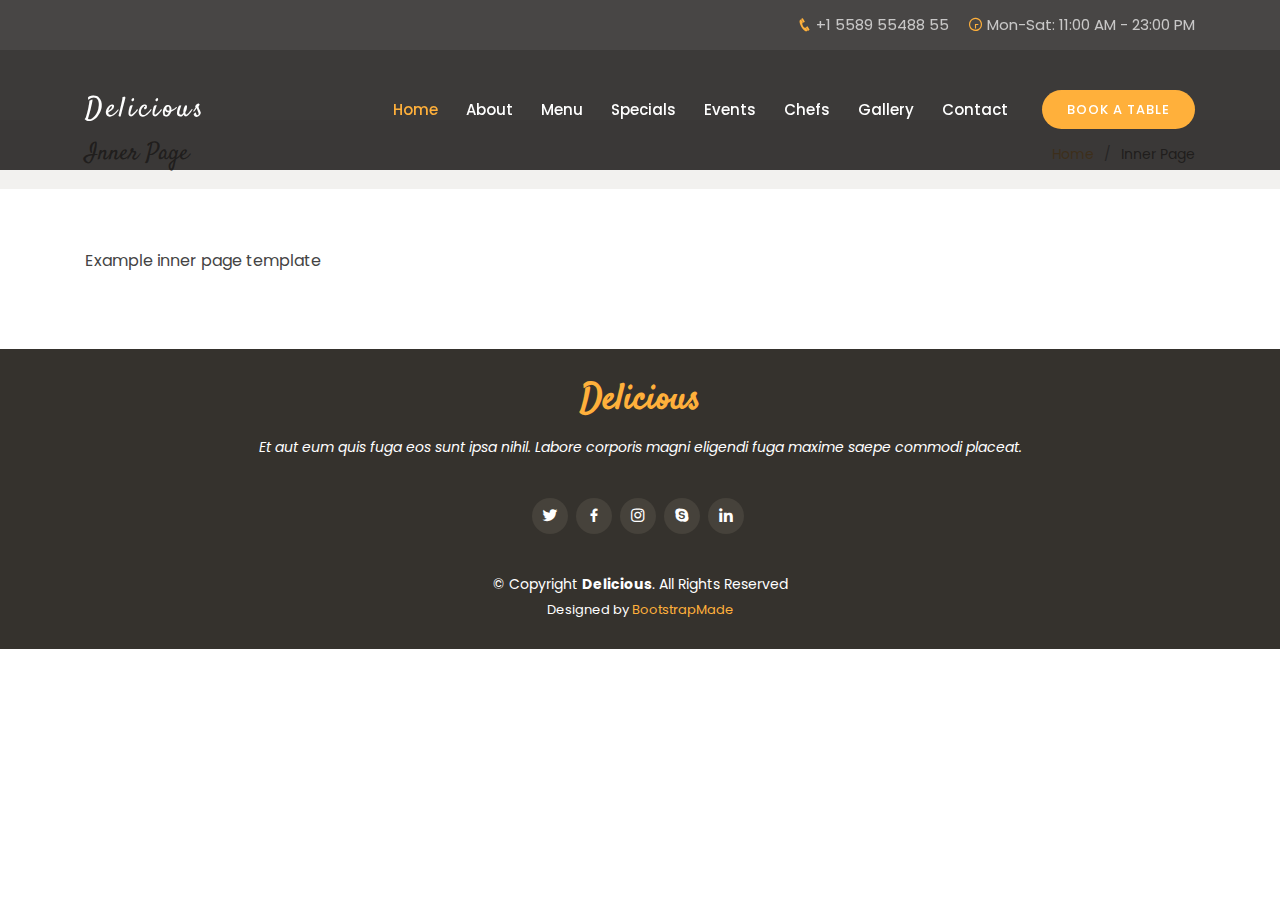
<file: web/inner-page.html>
<!DOCTYPE html>
<html lang="en">

<head>
  <meta charset="utf-8">
  <meta content="width=device-width, initial-scale=1.0" name="viewport">

  <title>Inner Page - Delicious Bootstrap Template</title>
  <meta content="" name="descriptison">
  <meta content="" name="keywords">

  <!-- Favicons -->
  <link href="assets/img/favicon.png" rel="icon">
  <link href="assets/img/apple-touch-icon.png" rel="apple-touch-icon">

  <!-- Google Fonts -->
  <link href="https://fonts.googleapis.com/css?family=Poppins:300,300i,400,400i,600,600i,700,700i|Satisfy|Comic+Neue:300,300i,400,400i,700,700i" rel="stylesheet">

  <!-- Vendor CSS Files -->
  <link href="assets/vendor/bootstrap/css/bootstrap.min.css" rel="stylesheet">
  <link href="assets/vendor/icofont/icofont.min.css" rel="stylesheet">
  <link href="assets/vendor/boxicons/css/boxicons.min.css" rel="stylesheet">
  <link href="assets/vendor/animate.css/animate.min.css" rel="stylesheet">
  <link href="assets/vendor/venobox/venobox.css" rel="stylesheet">
  <link href="assets/vendor/owl.carousel/assets/owl.carousel.min.css" rel="stylesheet">

  <!-- Template Main CSS File -->
  <link href="assets/css/style.css" rel="stylesheet">

  <!-- =======================================================
  * Template Name: Delicious - v2.1.0
  * Template URL: https://bootstrapmade.com/delicious-free-restaurant-bootstrap-theme/
  * Author: BootstrapMade.com
  * License: https://bootstrapmade.com/license/
  ======================================================== -->
</head>

<body>

  <!-- ======= Top Bar ======= -->
  <section id="topbar" class="d-none d-lg-flex align-items-center fixed-top ">
    <div class="container text-right">
      <i class="icofont-phone"></i> +1 5589 55488 55
      <i class="icofont-clock-time icofont-rotate-180"></i> Mon-Sat: 11:00 AM - 23:00 PM
    </div>
  </section>

  <!-- ======= Header ======= -->
  <header id="header" class="fixed-top d-flex align-items-center ">
    <div class="container d-flex align-items-center">

      <div class="logo mr-auto">
        <h1 class="text-light"><a href="index.html"><span>Delicious</span></a></h1>
        <!-- Uncomment below if you prefer to use an image logo -->
        <!-- <a href="index.html"><img src="assets/img/logo.png" alt="" class="img-fluid"></a>-->
      </div>

      <nav class="nav-menu d-none d-lg-block">
        <ul>
          <li class="active"><a href="index.html">Home</a></li>
          <li><a href="#about">About</a></li>
          <li><a href="#menu">Menu</a></li>
          <li><a href="#specials">Specials</a></li>
          <li><a href="#events">Events</a></li>
          <li><a href="#chefs">Chefs</a></li>
          <li><a href="#gallery">Gallery</a></li>
          <li><a href="#contact">Contact</a></li>

          <li class="book-a-table text-center"><a href="#book-a-table">Book a table</a></li>
        </ul>
      </nav><!-- .nav-menu -->

    </div>
  </header><!-- End Header -->

  <main id="main">

    <!-- ======= Breadcrumbs Section ======= -->
    <section class="breadcrumbs">
      <div class="container">

        <div class="d-flex justify-content-between align-items-center">
          <h2>Inner Page</h2>
          <ol>
            <li><a href="index.html">Home</a></li>
            <li>Inner Page</li>
          </ol>
        </div>

      </div>
    </section><!-- End Breadcrumbs Section -->

    <section class="inner-page">
      <div class="container">
        <p>
          Example inner page template
        </p>
      </div>
    </section>

  </main><!-- End #main -->

  <!-- ======= Footer ======= -->
  <footer id="footer">
    <div class="container">
      <h3>Delicious</h3>
      <p>Et aut eum quis fuga eos sunt ipsa nihil. Labore corporis magni eligendi fuga maxime saepe commodi placeat.</p>
      <div class="social-links">
        <a href="#" class="twitter"><i class="bx bxl-twitter"></i></a>
        <a href="#" class="facebook"><i class="bx bxl-facebook"></i></a>
        <a href="#" class="instagram"><i class="bx bxl-instagram"></i></a>
        <a href="#" class="google-plus"><i class="bx bxl-skype"></i></a>
        <a href="#" class="linkedin"><i class="bx bxl-linkedin"></i></a>
      </div>
      <div class="copyright">
        &copy; Copyright <strong><span>Delicious</span></strong>. All Rights Reserved
      </div>
      <div class="credits">
        <!-- All the links in the footer should remain intact. -->
        <!-- You can delete the links only if you purchased the pro version. -->
        <!-- Licensing information: https://bootstrapmade.com/license/ -->
        <!-- Purchase the pro version with working PHP/AJAX contact form: https://bootstrapmade.com/delicious-free-restaurant-bootstrap-theme/ -->
        Designed by <a href="https://bootstrapmade.com/">BootstrapMade</a>
      </div>
    </div>
  </footer><!-- End Footer -->

  <a href="#" class="back-to-top"><i class="icofont-simple-up"></i></a>

  <!-- Vendor JS Files -->
  <script src="assets/vendor/jquery/jquery.min.js"></script>
  <script src="assets/vendor/bootstrap/js/bootstrap.bundle.min.js"></script>
  <script src="assets/vendor/jquery.easing/jquery.easing.min.js"></script>
  <script src="assets/vendor/php-email-form/validate.js"></script>
  <script src="assets/vendor/jquery-sticky/jquery.sticky.js"></script>
  <script src="assets/vendor/isotope-layout/isotope.pkgd.min.js"></script>
  <script src="assets/vendor/venobox/venobox.min.js"></script>
  <script src="assets/vendor/owl.carousel/owl.carousel.min.js"></script>

  <!-- Template Main JS File -->
  <script src="assets/js/main.js"></script>

</body>

</html>
</file>
<file: web/assets/vendor/venobox/venobox.css>
/* ------ venobox.css --------*/
.vbox-overlay *, .vbox-overlay *:before, .vbox-overlay *:after{
    -webkit-backface-visibility: hidden;
    -webkit-box-sizing:border-box;
    -moz-box-sizing:border-box;
    box-sizing:border-box;
}
.vbox-overlay * { 
    -webkit-backface-visibility: visible;
    backface-visibility: visible;
}
.vbox-overlay{
    display: -webkit-flex;
    display: flex;
    -webkit-flex-direction: column;
    flex-direction: column;
    -webkit-justify-content: center;
    justify-content: center;
    -webkit-align-items: center;
    align-items: center;
    position: fixed;
    left: 0;
    top: 0;
    bottom: 0;
    right: 0;
    z-index: 999999;
}

/* ----- navigation ----- */
.vbox-title{
    width: 100%;
    height: 40px;
    float: left;
    text-align: center;
    line-height: 28px;
    font-size: 12px;
    padding: 6px 50px;
    overflow: hidden;
    position: fixed;
    display: none;
    left: 0;
    z-index: 89;
}
.vbox-close{
    cursor: pointer;
    position: fixed;
    top: -1px;
    right: 0;
    width: 50px;
    height: 40px;
    padding: 6px;
    display: block;
    background-position:10px center;
    overflow: hidden;
    font-size: 24px;
    line-height: 1;
    text-align: center;
    z-index: 99;
}
.vbox-left{
    cursor: pointer;
    position: fixed;
    left: 0;
    height: 40px;
    overflow: hidden;
    line-height: 28px;
    font-size: 12px;
    z-index: 99;
    display: flex;
    align-items:center;
}
.vbox-num{
    display: inline-block;
    margin: 6px 0 6px 15px;
}
/* ----- Social share ----- */
.vbox-share{
    line-height: 28px;
    font-size: 12px;
    overflow: hidden;
    position: fixed;
    left: 0;
    z-index: 98;
    display: flex;
    align-items:center;
    justify-content: center;
    width: 100%;
    text-align: center;
}
.vbox-share svg{
    max-height: 28px;
    width: 28px;
    z-index: 10;
    margin-left: 12px;
    margin-top: 6px;
    margin-bottom: 6px;
    vertical-align: middle;
}


/* ----- navigation ARROWS ----- */
.vbox-next, .vbox-prev{
    position: fixed;
    top: 50%;
    margin-top: -15px;
    overflow: hidden;
    cursor: pointer;
    display: block;
    width: 45px;
    height: 45px;
    z-index: 99;
}
.vbox-next span, .vbox-prev span{
    position: relative;
    width: 20px;
    height: 20px;
    border: 2px solid transparent;
    border-top-color: #B6B6B6;
    border-right-color: #B6B6B6;
    text-indent: -100px;
    position: absolute;
    top: 8px;
    display: block;
}
.vbox-prev{
    left: 15px;
}
.vbox-next{
    right: 15px;
}
.vbox-prev span{
    left: 10px;
    -ms-transform: rotate(-135deg);
    -webkit-transform: rotate(-135deg);
    transform: rotate(-135deg);
}
.vbox-next span{
    -ms-transform: rotate(45deg);
    -webkit-transform: rotate(45deg);
    transform: rotate(45deg);
    right: 10px;
}
/* ------- inline window ------ */
.vbox-inline{
    width: 420px;
    height: 315px;
    height: 70vh;
    padding: 10px;
    background: #fff;
    margin: 0 auto;
    overflow: auto;
    text-align: left;
}
/* ------- Video & iFrames window ------ */
.venoframe{
    max-width: 100%;
    width: 100%;
    border: none;
    width: 100%;
    height: 260px;
    height: 70vh;
}
.venoframe.vbvid{
    height: 260px;
}
@media (min-width: 768px) {
    .venoframe, .vbox-inline{
        width: 90%;
        height: 360px;
        height: 70vh;
    }
    .venoframe.vbvid{
        width: 640px;
        height: 360px;
    }
}
@media (min-width: 992px) {
    .venoframe, .vbox-inline{
        max-width: 1200px;
        width: 80%;
        height: 540px;
        height: 70vh;
    }
    .venoframe.vbvid{
        width: 960px;
        height: 540px;
    }
}
/* 
Please do NOT edit this part! 
or at least read this note: http://i.imgur.com/7C0ws9e.gif
*/
.vbox-open{
    overflow: hidden;
}
.vbox-container{
    position: absolute;
    left: 0;
    right: 0;
    top: 0;
    bottom: 0;
    overflow-x: hidden;
    overflow-y: scroll;
    overflow-scrolling: touch;
    -webkit-overflow-scrolling: touch;
    z-index: 20;
    max-height: 100%;

}

.vbox-content{
    text-align: center;
    float: left;
    width: 100%;
    position: relative;
    overflow: hidden;
    padding: 20px 4%;
}
.vbox-container img{
    max-width: 100%;
    height: auto;
}
.vbox-figlio{
    box-shadow: 0 0 12px rgba(0,0,0,0.19), 0 6px 6px rgba(0,0,0,0.23);
    max-width: 100%;
    text-align: initial;
}
img.vbox-figlio{
    -webkit-user-select: none;
-khtml-user-select: none;
-moz-user-select: none;
-o-user-select: none;
user-select: none;
}
.vbox-content.swipe-left{
    margin-left: -200px !important;
}
.vbox-content.swipe-right{
    margin-left: 200px !important;
}
.vbox-animated{
    webkit-transition: margin 300ms ease-out;
    transition: margin 300ms ease-out;
}

/* ---------- preloader ----------
 * SPINKIT 
 * http://tobiasahlin.com/spinkit/
-------------------------------- */
.sk-double-bounce,.sk-rotating-plane{width:40px;height:40px;margin:40px auto}.sk-rotating-plane{background-color:#333;-webkit-animation:sk-rotatePlane 1.2s infinite ease-in-out;animation:sk-rotatePlane 1.2s infinite ease-in-out}@-webkit-keyframes sk-rotatePlane{0%{-webkit-transform:perspective(120px) rotateX(0) rotateY(0);transform:perspective(120px) rotateX(0) rotateY(0)}50%{-webkit-transform:perspective(120px) rotateX(-180.1deg) rotateY(0);transform:perspective(120px) rotateX(-180.1deg) rotateY(0)}100%{-webkit-transform:perspective(120px) rotateX(-180deg) rotateY(-179.9deg);transform:perspective(120px) rotateX(-180deg) rotateY(-179.9deg)}}@keyframes sk-rotatePlane{0%{-webkit-transform:perspective(120px) rotateX(0) rotateY(0);transform:perspective(120px) rotateX(0) rotateY(0)}50%{-webkit-transform:perspective(120px) rotateX(-180.1deg) rotateY(0);transform:perspective(120px) rotateX(-180.1deg) rotateY(0)}100%{-webkit-transform:perspective(120px) rotateX(-180deg) rotateY(-179.9deg);transform:perspective(120px) rotateX(-180deg) rotateY(-179.9deg)}}.sk-double-bounce{position:relative}.sk-double-bounce .sk-child{width:100%;height:100%;border-radius:50%;background-color:#333;opacity:.6;position:absolute;top:0;left:0;-webkit-animation:sk-doubleBounce 2s infinite ease-in-out;animation:sk-doubleBounce 2s infinite ease-in-out}.sk-chasing-dots .sk-child,.sk-spinner-pulse,.sk-three-bounce .sk-child{background-color:#333;border-radius:100%}.sk-double-bounce .sk-double-bounce2{-webkit-animation-delay:-1s;animation-delay:-1s}@-webkit-keyframes sk-doubleBounce{0%,100%{-webkit-transform:scale(0);transform:scale(0)}50%{-webkit-transform:scale(1);transform:scale(1)}}@keyframes sk-doubleBounce{0%,100%{-webkit-transform:scale(0);transform:scale(0)}50%{-webkit-transform:scale(1);transform:scale(1)}}.sk-wave{margin:40px auto;width:50px;height:40px;text-align:center;font-size:10px}.sk-wave .sk-rect{background-color:#333;height:100%;width:6px;display:inline-block;-webkit-animation:sk-waveStretchDelay 1.2s infinite ease-in-out;animation:sk-waveStretchDelay 1.2s infinite ease-in-out}.sk-wave .sk-rect1{-webkit-animation-delay:-1.2s;animation-delay:-1.2s}.sk-wave .sk-rect2{-webkit-animation-delay:-1.1s;animation-delay:-1.1s}.sk-wave .sk-rect3{-webkit-animation-delay:-1s;animation-delay:-1s}.sk-wave .sk-rect4{-webkit-animation-delay:-.9s;animation-delay:-.9s}.sk-wave .sk-rect5{-webkit-animation-delay:-.8s;animation-delay:-.8s}@-webkit-keyframes sk-waveStretchDelay{0%,100%,40%{-webkit-transform:scaleY(.4);transform:scaleY(.4)}20%{-webkit-transform:scaleY(1);transform:scaleY(1)}}@keyframes sk-waveStretchDelay{0%,100%,40%{-webkit-transform:scaleY(.4);transform:scaleY(.4)}20%{-webkit-transform:scaleY(1);transform:scaleY(1)}}.sk-wandering-cubes{margin:40px auto;width:40px;height:40px;position:relative}.sk-wandering-cubes .sk-cube{background-color:#333;width:10px;height:10px;position:absolute;top:0;left:0;-webkit-animation:sk-wanderingCube 1.8s ease-in-out -1.8s infinite both;animation:sk-wanderingCube 1.8s ease-in-out -1.8s infinite both}.sk-chasing-dots,.sk-spinner-pulse{width:40px;height:40px;margin:40px auto}.sk-wandering-cubes .sk-cube2{-webkit-animation-delay:-.9s;animation-delay:-.9s}@-webkit-keyframes sk-wanderingCube{0%{-webkit-transform:rotate(0);transform:rotate(0)}25%{-webkit-transform:translateX(30px) rotate(-90deg) scale(.5);transform:translateX(30px) rotate(-90deg) scale(.5)}50%{-webkit-transform:translateX(30px) translateY(30px) rotate(-179deg);transform:translateX(30px) translateY(30px) rotate(-179deg)}50.1%{-webkit-transform:translateX(30px) translateY(30px) rotate(-180deg);transform:translateX(30px) translateY(30px) rotate(-180deg)}75%{-webkit-transform:translateX(0) translateY(30px) rotate(-270deg) scale(.5);transform:translateX(0) translateY(30px) rotate(-270deg) scale(.5)}100%{-webkit-transform:rotate(-360deg);transform:rotate(-360deg)}}@keyframes sk-wanderingCube{0%{-webkit-transform:rotate(0);transform:rotate(0)}25%{-webkit-transform:translateX(30px) rotate(-90deg) scale(.5);transform:translateX(30px) rotate(-90deg) scale(.5)}50%{-webkit-transform:translateX(30px) translateY(30px) rotate(-179deg);transform:translateX(30px) translateY(30px) rotate(-179deg)}50.1%{-webkit-transform:translateX(30px) translateY(30px) rotate(-180deg);transform:translateX(30px) translateY(30px) rotate(-180deg)}75%{-webkit-transform:translateX(0) translateY(30px) rotate(-270deg) scale(.5);transform:translateX(0) translateY(30px) rotate(-270deg) scale(.5)}100%{-webkit-transform:rotate(-360deg);transform:rotate(-360deg)}}.sk-spinner-pulse{-webkit-animation:sk-pulseScaleOut 1s infinite ease-in-out;animation:sk-pulseScaleOut 1s infinite ease-in-out}@-webkit-keyframes sk-pulseScaleOut{0%{-webkit-transform:scale(0);transform:scale(0)}100%{-webkit-transform:scale(1);transform:scale(1);opacity:0}}@keyframes sk-pulseScaleOut{0%{-webkit-transform:scale(0);transform:scale(0)}100%{-webkit-transform:scale(1);transform:scale(1);opacity:0}}.sk-chasing-dots{position:relative;text-align:center;-webkit-animation:sk-chasingDotsRotate 2s infinite linear;animation:sk-chasingDotsRotate 2s infinite linear}.sk-chasing-dots .sk-child{width:60%;height:60%;display:inline-block;position:absolute;top:0;-webkit-animation:sk-chasingDotsBounce 2s infinite ease-in-out;animation:sk-chasingDotsBounce 2s infinite ease-in-out}.sk-chasing-dots .sk-dot2{top:auto;bottom:0;-webkit-animation-delay:-1s;animation-delay:-1s}@-webkit-keyframes sk-chasingDotsRotate{100%{-webkit-transform:rotate(360deg);transform:rotate(360deg)}}@keyframes sk-chasingDotsRotate{100%{-webkit-transform:rotate(360deg);transform:rotate(360deg)}}@-webkit-keyframes sk-chasingDotsBounce{0%,100%{-webkit-transform:scale(0);transform:scale(0)}50%{-webkit-transform:scale(1);transform:scale(1)}}@keyframes sk-chasingDotsBounce{0%,100%{-webkit-transform:scale(0);transform:scale(0)}50%{-webkit-transform:scale(1);transform:scale(1)}}.sk-three-bounce{margin:40px auto;width:80px;text-align:center}.sk-three-bounce .sk-child{width:20px;height:20px;display:inline-block;-webkit-animation:sk-three-bounce 1.4s ease-in-out 0s infinite both;animation:sk-three-bounce 1.4s ease-in-out 0s infinite both}.sk-circle .sk-child:before,.sk-fading-circle .sk-circle:before{display:block;border-radius:100%;content:'';background-color:#333}.sk-three-bounce .sk-bounce1{-webkit-animation-delay:-.32s;animation-delay:-.32s}.sk-three-bounce .sk-bounce2{-webkit-animation-delay:-.16s;animation-delay:-.16s}@-webkit-keyframes sk-three-bounce{0%,100%,80%{-webkit-transform:scale(0);transform:scale(0)}40%{-webkit-transform:scale(1);transform:scale(1)}}@keyframes sk-three-bounce{0%,100%,80%{-webkit-transform:scale(0);transform:scale(0)}40%{-webkit-transform:scale(1);transform:scale(1)}}.sk-circle{margin:40px auto;width:40px;height:40px;position:relative}.sk-circle .sk-child{width:100%;height:100%;position:absolute;left:0;top:0}.sk-circle .sk-child:before{margin:0 auto;width:15%;height:15%;-webkit-animation:sk-circleBounceDelay 1.2s infinite ease-in-out both;animation:sk-circleBounceDelay 1.2s infinite ease-in-out both}.sk-circle .sk-circle2{-webkit-transform:rotate(30deg);-ms-transform:rotate(30deg);transform:rotate(30deg)}.sk-circle .sk-circle3{-webkit-transform:rotate(60deg);-ms-transform:rotate(60deg);transform:rotate(60deg)}.sk-circle .sk-circle4{-webkit-transform:rotate(90deg);-ms-transform:rotate(90deg);transform:rotate(90deg)}.sk-circle .sk-circle5{-webkit-transform:rotate(120deg);-ms-transform:rotate(120deg);transform:rotate(120deg)}.sk-circle .sk-circle6{-webkit-transform:rotate(150deg);-ms-transform:rotate(150deg);transform:rotate(150deg)}.sk-circle .sk-circle7{-webkit-transform:rotate(180deg);-ms-transform:rotate(180deg);transform:rotate(180deg)}.sk-circle .sk-circle8{-webkit-transform:rotate(210deg);-ms-transform:rotate(210deg);transform:rotate(210deg)}.sk-circle .sk-circle9{-webkit-transform:rotate(240deg);-ms-transform:rotate(240deg);transform:rotate(240deg)}.sk-circle .sk-circle10{-webkit-transform:rotate(270deg);-ms-transform:rotate(270deg);transform:rotate(270deg)}.sk-circle .sk-circle11{-webkit-transform:rotate(300deg);-ms-transform:rotate(300deg);transform:rotate(300deg)}.sk-circle .sk-circle12{-webkit-transform:rotate(330deg);-ms-transform:rotate(330deg);transform:rotate(330deg)}.sk-circle .sk-circle2:before{-webkit-animation-delay:-1.1s;animation-delay:-1.1s}.sk-circle .sk-circle3:before{-webkit-animation-delay:-1s;animation-delay:-1s}.sk-circle .sk-circle4:before{-webkit-animation-delay:-.9s;animation-delay:-.9s}.sk-circle .sk-circle5:before{-webkit-animation-delay:-.8s;animation-delay:-.8s}.sk-circle .sk-circle6:before{-webkit-animation-delay:-.7s;animation-delay:-.7s}.sk-circle .sk-circle7:before{-webkit-animation-delay:-.6s;animation-delay:-.6s}.sk-circle .sk-circle8:before{-webkit-animation-delay:-.5s;animation-delay:-.5s}.sk-circle .sk-circle9:before{-webkit-animation-delay:-.4s;animation-delay:-.4s}.sk-circle .sk-circle10:before{-webkit-animation-delay:-.3s;animation-delay:-.3s}.sk-circle .sk-circle11:before{-webkit-animation-delay:-.2s;animation-delay:-.2s}.sk-circle .sk-circle12:before{-webkit-animation-delay:-.1s;animation-delay:-.1s}@-webkit-keyframes sk-circleBounceDelay{0%,100%,80%{-webkit-transform:scale(0);transform:scale(0)}40%{-webkit-transform:scale(1);transform:scale(1)}}@keyframes sk-circleBounceDelay{0%,100%,80%{-webkit-transform:scale(0);transform:scale(0)}40%{-webkit-transform:scale(1);transform:scale(1)}}.sk-cube-grid{width:40px;height:40px;margin:40px auto}.sk-cube-grid .sk-cube{width:33.33%;height:33.33%;background-color:#333;float:left;-webkit-animation:sk-cubeGridScaleDelay 1.3s infinite ease-in-out;animation:sk-cubeGridScaleDelay 1.3s infinite ease-in-out}.sk-cube-grid .sk-cube1{-webkit-animation-delay:.2s;animation-delay:.2s}.sk-cube-grid .sk-cube2{-webkit-animation-delay:.3s;animation-delay:.3s}.sk-cube-grid .sk-cube3{-webkit-animation-delay:.4s;animation-delay:.4s}.sk-cube-grid .sk-cube4{-webkit-animation-delay:.1s;animation-delay:.1s}.sk-cube-grid .sk-cube5{-webkit-animation-delay:.2s;animation-delay:.2s}.sk-cube-grid .sk-cube6{-webkit-animation-delay:.3s;animation-delay:.3s}.sk-cube-grid .sk-cube7{-webkit-animation-delay:0ms;animation-delay:0ms}.sk-cube-grid .sk-cube8{-webkit-animation-delay:.1s;animation-delay:.1s}.sk-cube-grid .sk-cube9{-webkit-animation-delay:.2s;animation-delay:.2s}@-webkit-keyframes sk-cubeGridScaleDelay{0%,100%,70%{-webkit-transform:scale3D(1,1,1);transform:scale3D(1,1,1)}35%{-webkit-transform:scale3D(0,0,1);transform:scale3D(0,0,1)}}@keyframes sk-cubeGridScaleDelay{0%,100%,70%{-webkit-transform:scale3D(1,1,1);transform:scale3D(1,1,1)}35%{-webkit-transform:scale3D(0,0,1);transform:scale3D(0,0,1)}}.sk-fading-circle{margin:40px auto;width:40px;height:40px;position:relative}.sk-fading-circle .sk-circle{width:100%;height:100%;position:absolute;left:0;top:0}.sk-fading-circle .sk-circle:before{margin:0 auto;width:15%;height:15%;-webkit-animation:sk-circleFadeDelay 1.2s infinite ease-in-out both;animation:sk-circleFadeDelay 1.2s infinite ease-in-out both}.sk-fading-circle .sk-circle2{-webkit-transform:rotate(30deg);-ms-transform:rotate(30deg);transform:rotate(30deg)}.sk-fading-circle .sk-circle3{-webkit-transform:rotate(60deg);-ms-transform:rotate(60deg);transform:rotate(60deg)}.sk-fading-circle .sk-circle4{-webkit-transform:rotate(90deg);-ms-transform:rotate(90deg);transform:rotate(90deg)}.sk-fading-circle .sk-circle5{-webkit-transform:rotate(120deg);-ms-transform:rotate(120deg);transform:rotate(120deg)}.sk-fading-circle .sk-circle6{-webkit-transform:rotate(150deg);-ms-transform:rotate(150deg);transform:rotate(150deg)}.sk-fading-circle .sk-circle7{-webkit-transform:rotate(180deg);-ms-transform:rotate(180deg);transform:rotate(180deg)}.sk-fading-circle .sk-circle8{-webkit-transform:rotate(210deg);-ms-transform:rotate(210deg);transform:rotate(210deg)}.sk-fading-circle .sk-circle9{-webkit-transform:rotate(240deg);-ms-transform:rotate(240deg);transform:rotate(240deg)}.sk-fading-circle .sk-circle10{-webkit-transform:rotate(270deg);-ms-transform:rotate(270deg);transform:rotate(270deg)}.sk-fading-circle .sk-circle11{-webkit-transform:rotate(300deg);-ms-transform:rotate(300deg);transform:rotate(300deg)}.sk-fading-circle .sk-circle12{-webkit-transform:rotate(330deg);-ms-transform:rotate(330deg);transform:rotate(330deg)}.sk-fading-circle .sk-circle2:before{-webkit-animation-delay:-1.1s;animation-delay:-1.1s}.sk-fading-circle .sk-circle3:before{-webkit-animation-delay:-1s;animation-delay:-1s}.sk-fading-circle .sk-circle4:before{-webkit-animation-delay:-.9s;animation-delay:-.9s}.sk-fading-circle .sk-circle5:before{-webkit-animation-delay:-.8s;animation-delay:-.8s}.sk-fading-circle .sk-circle6:before{-webkit-animation-delay:-.7s;animation-delay:-.7s}.sk-fading-circle .sk-circle7:before{-webkit-animation-delay:-.6s;animation-delay:-.6s}.sk-fading-circle .sk-circle8:before{-webkit-animation-delay:-.5s;animation-delay:-.5s}.sk-fading-circle .sk-circle9:before{-webkit-animation-delay:-.4s;animation-delay:-.4s}.sk-fading-circle .sk-circle10:before{-webkit-animation-delay:-.3s;animation-delay:-.3s}.sk-fading-circle .sk-circle11:before{-webkit-animation-delay:-.2s;animation-delay:-.2s}.sk-fading-circle .sk-circle12:before{-webkit-animation-delay:-.1s;animation-delay:-.1s}@-webkit-keyframes sk-circleFadeDelay{0%,100%,39%{opacity:0}40%{opacity:1}}@keyframes sk-circleFadeDelay{0%,100%,39%{opacity:0}40%{opacity:1}}.sk-folding-cube{margin:40px auto;width:40px;height:40px;position:relative;-webkit-transform:rotateZ(45deg);transform:rotateZ(45deg)}.sk-folding-cube .sk-cube{float:left;width:50%;height:50%;position:relative;-webkit-transform:scale(1.1);-ms-transform:scale(1.1);transform:scale(1.1)}.sk-folding-cube .sk-cube:before{content:'';position:absolute;top:0;left:0;width:100%;height:100%;background-color:#333;-webkit-animation:sk-foldCubeAngle 2.4s infinite linear both;animation:sk-foldCubeAngle 2.4s infinite linear both;-webkit-transform-origin:100% 100%;-ms-transform-origin:100% 100%;transform-origin:100% 100%}.sk-folding-cube .sk-cube2{-webkit-transform:scale(1.1) rotateZ(90deg);transform:scale(1.1) rotateZ(90deg)}.sk-folding-cube .sk-cube3{-webkit-transform:scale(1.1) rotateZ(180deg);transform:scale(1.1) rotateZ(180deg)}.sk-folding-cube .sk-cube4{-webkit-transform:scale(1.1) rotateZ(270deg);transform:scale(1.1) rotateZ(270deg)}.sk-folding-cube .sk-cube2:before{-webkit-animation-delay:.3s;animation-delay:.3s}.sk-folding-cube .sk-cube3:before{-webkit-animation-delay:.6s;animation-delay:.6s}.sk-folding-cube .sk-cube4:before{-webkit-animation-delay:.9s;animation-delay:.9s}@-webkit-keyframes sk-foldCubeAngle{0%,10%{-webkit-transform:perspective(140px) rotateX(-180deg);transform:perspective(140px) rotateX(-180deg);opacity:0}25%,75%{-webkit-transform:perspective(140px) rotateX(0);transform:perspective(140px) rotateX(0);opacity:1}100%,90%{-webkit-transform:perspective(140px) rotateY(180deg);transform:perspective(140px) rotateY(180deg);opacity:0}}@keyframes sk-foldCubeAngle{0%,10%{-webkit-transform:perspective(140px) rotateX(-180deg);transform:perspective(140px) rotateX(-180deg);opacity:0}25%,75%{-webkit-transform:perspective(140px) rotateX(0);transform:perspective(140px) rotateX(0);opacity:1}100%,90%{-webkit-transform:perspective(140px) rotateY(180deg);transform:perspective(140px) rotateY(180deg);opacity:0}}
</file>
<file: web/assets/css/style.css>
/**
* Template Name: Delicious - v2.1.0
* Template URL: https://bootstrapmade.com/delicious-free-restaurant-bootstrap-theme/
* Author: BootstrapMade.com
* License: https://bootstrapmade.com/license/
*/

/*--------------------------------------------------------------
# General
--------------------------------------------------------------*/
body {
  font-family: "Poppins", sans-serif;
  color: #444444;
}

a {
  color: #ffb03b;
}

a:hover {
  color: #ffc56e;
  text-decoration: none;
}

h1, h2, h3, h4, h5, h6 {
  font-family: "Satisfy", sans-serif;
}

/*--------------------------------------------------------------
# Back to top button
--------------------------------------------------------------*/
.back-to-top {
  position: fixed;
  display: none;
  right: 15px;
  bottom: 15px;
  z-index: 99999;
}

.back-to-top i {
  display: flex;
  align-items: center;
  justify-content: center;
  font-size: 24px;
  width: 40px;
  height: 40px;
  border-radius: 50px;
  background: #ffb03b;
  color: #fff;
  transition: all 0.4s;
}

.back-to-top i:hover {
  background: #ffa012;
  color: #fff;
}

/*--------------------------------------------------------------
# Top Bar
--------------------------------------------------------------*/
#topbar {
  padding: 0;
  font-size: 15px;
  height: 50px;
  transition: all 0.5s;
  background: rgba(26, 24, 22, 0.8);
  color: rgba(255, 255, 255, 0.7);
}

#topbar.topbar-transparent {
  background: transparent;
}

#topbar.topbar-scrolled {
  top: -50px;
}

#topbar i {
  color: #ffb03b;
}

#topbar i + i {
  margin-left: 15px;
}

/*--------------------------------------------------------------
# Header
--------------------------------------------------------------*/
#header {
  top: 50px;
  height: 120px;
  z-index: 997;
  transition: all 0.5s;
  padding: 10px 0;
  background: rgba(26, 24, 22, 0.85);
}

#header.header-transparent {
  background: transparent;
}

#header.header-scrolled {
  top: 0;
  background: rgba(26, 24, 22, 0.85);
}

#header .logo h1 {
  font-size: 28px;
  margin: 0;
  line-height: 1;
  font-weight: 400;
  letter-spacing: 3px;
}

#header .logo h1 a, #header .logo h1 a:hover {
  color: #fff;
  text-decoration: none;
}

#header .logo img {
  padding: 0;
  margin: 0;
  max-height: 40px;
}

@media (max-width: 992px) {
  #header {
    top: 0;
    background: rgba(26, 24, 22, 0.85);
  }
}

/*--------------------------------------------------------------
# Navigation Menu
--------------------------------------------------------------*/
/* Desktop Navigation */
.nav-menu, .nav-menu * {
  margin: 0;
  padding: 0;
  list-style: none;
}

.nav-menu > ul > li {
  position: relative;
  white-space: nowrap;
  float: left;
}

.nav-menu a {
  display: block;
  position: relative;
  color: white;
  padding: 9px 14px;
  transition: 0.3s;
  font-size: 15px;
  font-weight: 500;
  font-family: "Poppins", sans-serif;
}

.nav-menu a:hover, .nav-menu .active > a, .nav-menu li:hover > a {
  color: #ffb03b;
  text-decoration: none;
}

.nav-menu .book-a-table a {
  background: #ffb03b;
  color: #fff;
  border-radius: 50px;
  margin: 0 0 0 20px;
  padding: 10px 25px;
  text-transform: uppercase;
  font-size: 13px;
  font-weight: 500;
  letter-spacing: 1px;
  transition: 0.3s;
}

.nav-menu .book-a-table a:hover {
  background: #ffa012;
  color: #fff;
}

.nav-menu .drop-down ul {
  display: block;
  position: absolute;
  left: 0;
  top: calc(100% + 30px);
  z-index: 99;
  opacity: 0;
  visibility: hidden;
  padding: 10px 0;
  background: #fff;
  box-shadow: 0px 0px 30px rgba(127, 137, 161, 0.25);
  transition: ease all 0.3s;
}

.nav-menu .drop-down:hover > ul {
  opacity: 1;
  top: 100%;
  visibility: visible;
}

.nav-menu .drop-down li {
  min-width: 180px;
  position: relative;
}

.nav-menu .drop-down ul a {
  padding: 10px 20px;
  font-size: 14px;
  font-weight: 500;
  text-transform: none;
  color: #433f39;
}

.nav-menu .drop-down ul a:hover, .nav-menu .drop-down ul .active > a, .nav-menu .drop-down ul li:hover > a {
  color: #ffb03b;
}

.nav-menu .drop-down > a:after {
  content: "\ea99";
  font-family: IcoFont;
  padding-left: 5px;
}

.nav-menu .drop-down .drop-down ul {
  top: 0;
  left: calc(100% - 30px);
}

.nav-menu .drop-down .drop-down:hover > ul {
  opacity: 1;
  top: 0;
  left: 100%;
}

.nav-menu .drop-down .drop-down > a {
  padding-right: 35px;
}

.nav-menu .drop-down .drop-down > a:after {
  content: "\eaa0";
  font-family: IcoFont;
  position: absolute;
  right: 15px;
}

@media (max-width: 1366px) {
  .nav-menu .drop-down .drop-down ul {
    left: -90%;
  }
  .nav-menu .drop-down .drop-down:hover > ul {
    left: -100%;
  }
  .nav-menu .drop-down .drop-down > a:after {
    content: "\ea9d";
  }
}

/* Mobile Navigation */
.mobile-nav-toggle {
  position: fixed;
  right: 15px;
  top: 15px;
  z-index: 9998;
  border: 0;
  background: none;
  font-size: 24px;
  transition: all 0.4s;
  outline: none !important;
  line-height: 1;
  cursor: pointer;
  text-align: right;
}

.mobile-nav-toggle i {
  color: #fff;
}

.mobile-nav {
  position: fixed;
  top: 55px;
  right: 15px;
  bottom: 15px;
  left: 15px;
  z-index: 9999;
  overflow-y: auto;
  background: #fff;
  transition: ease-in-out 0.2s;
  opacity: 0;
  visibility: hidden;
  border-radius: 10px;
  padding: 10px 0;
}

.mobile-nav * {
  margin: 0;
  padding: 0;
  list-style: none;
}

.mobile-nav a {
  display: block;
  position: relative;
  color: #433f39;
  padding: 10px 20px;
  font-weight: 500;
  outline: none;
}

.mobile-nav a:hover, .mobile-nav .active > a, .mobile-nav li:hover > a {
  color: #ffb03b;
  text-decoration: none;
}

.mobile-nav .book-a-table a {
  background: #ffb03b;
  color: #fff;
  border-radius: 50px;
  margin: 0 0 0 20px;
  padding: 10px 25px;
  text-transform: uppercase;
  font-size: 13px;
  font-weight: 500;
  letter-spacing: 1px;
  transition: 0.3s;
  display: inline-block;
}

.mobile-nav .book-a-table a:hover {
  background: #ffa012;
  color: #fff;
}

.mobile-nav .drop-down > a:after {
  content: "\ea99";
  font-family: IcoFont;
  padding-left: 10px;
  position: absolute;
  right: 15px;
}

.mobile-nav .active.drop-down > a:after {
  content: "\eaa1";
}

.mobile-nav .drop-down > a {
  padding-right: 35px;
}

.mobile-nav .drop-down ul {
  display: none;
  overflow: hidden;
}

.mobile-nav .drop-down li {
  padding-left: 20px;
}

.mobile-nav-overly {
  width: 100%;
  height: 100%;
  z-index: 9997;
  top: 0;
  left: 0;
  position: fixed;
  background: rgba(39, 37, 34, 0.6);
  overflow: hidden;
  display: none;
  transition: ease-in-out 0.2s;
}

.mobile-nav-active {
  overflow: hidden;
}

.mobile-nav-active .mobile-nav {
  opacity: 1;
  visibility: visible;
}

.mobile-nav-active .mobile-nav-toggle i {
  color: #fff;
}

/*--------------------------------------------------------------
# Hero Section
--------------------------------------------------------------*/
#hero {
  width: 100%;
  height: 100vh;
  background-color: rgba(39, 37, 34, 0.8);
  overflow: hidden;
  padding: 0;
}

#hero .carousel-item {
  width: 100%;
  height: 100vh;
  background-size: cover;
  background-position: center;
  background-repeat: no-repeat;
}

#hero .carousel-item::before {
  content: '';
  background-color: rgba(12, 11, 10, 0.5);
  position: absolute;
  top: 0;
  right: 0;
  left: 0;
  bottom: 0;
}

#hero .carousel-container {
  display: flex;
  justify-content: center;
  align-items: center;
  position: absolute;
  bottom: 0;
  top: 0;
  left: 0;
  right: 0;
}

#hero .carousel-content {
  text-align: center;
}

#hero h2 {
  color: #fff;
  margin-bottom: 30px;
  font-size: 48px;
  font-weight: 700;
}

#hero h2 span {
  color: #ffb03b;
}

#hero p {
  width: 80%;
  -webkit-animation-delay: 0.4s;
  animation-delay: 0.4s;
  margin: 0 auto 30px auto;
  color: #fff;
}

#hero .carousel-inner .carousel-item {
  transition-property: opacity;
  background-position: center top;
}

#hero .carousel-inner .carousel-item,
#hero .carousel-inner .active.carousel-item-left,
#hero .carousel-inner .active.carousel-item-right {
  opacity: 0;
}

#hero .carousel-inner .active,
#hero .carousel-inner .carousel-item-next.carousel-item-left,
#hero .carousel-inner .carousel-item-prev.carousel-item-right {
  opacity: 1;
  transition: 0.5s;
}

#hero .carousel-inner .carousel-item-next,
#hero .carousel-inner .carousel-item-prev,
#hero .carousel-inner .active.carousel-item-left,
#hero .carousel-inner .active.carousel-item-right {
  left: 0;
  transform: translate3d(0, 0, 0);
}

#hero .carousel-control-prev, #hero .carousel-control-next {
  width: 10%;
  opacity: 1;
}

#hero .carousel-control-next-icon, #hero .carousel-control-prev-icon {
  background: none;
  font-size: 36px;
  line-height: 1;
  width: auto;
  height: auto;
  background: rgba(255, 255, 255, 0.1);
  border-radius: 50px;
  padding: 10px;
  transition: 0.3s;
  color: rgba(255, 255, 255, 0.5);
}

#hero .carousel-control-next-icon:hover, #hero .carousel-control-prev-icon:hover {
  background: rgba(255, 255, 255, 0.2);
  color: rgba(255, 255, 255, 0.8);
}

#hero .carousel-indicators li {
  cursor: pointer;
}

#hero .btn-menu, #hero .btn-book {
  font-weight: 600;
  font-size: 13px;
  letter-spacing: 1px;
  text-transform: uppercase;
  display: inline-block;
  padding: 12px 30px;
  border-radius: 50px;
  transition: 0.5s;
  line-height: 1;
  margin: 0 10px;
  -webkit-animation-delay: 0.8s;
  animation-delay: 0.8s;
  color: #fff;
  border: 2px solid #ffb03b;
}

#hero .btn-menu:hover, #hero .btn-book:hover {
  background: #ffb03b;
  color: #fff;
}

@media (max-width: 768px) {
  #hero h2 {
    font-size: 28px;
  }
}

@media (min-width: 1024px) {
  #hero p {
    width: 50%;
  }
  #hero .carousel-control-prev, #hero .carousel-control-next {
    width: 5%;
  }
}

/*--------------------------------------------------------------
# Sections General
--------------------------------------------------------------*/
section {
  padding: 60px 0;
}

.section-bg {
  background-color: white;
}

.section-title {
  text-align: center;
  padding-bottom: 30px;
}

.section-title h2 {
  margin: 15px 0 0 0;
  font-size: 32px;
  font-weight: 700;
  color: #5f5950;
}

.section-title h2 span {
  color: #ffb03b;
}

.section-title p {
  margin: 15px auto 0 auto;
  font-weight: 300;
}

@media (min-width: 1024px) {
  .section-title p {
    width: 50%;
  }
}

/*--------------------------------------------------------------
# Breadcrumbs
--------------------------------------------------------------*/
.breadcrumbs {
  padding: 20px 0;
  background-color: #f2f1ef;
  min-height: 40px;
  margin-top: 120px;
}

@media (max-width: 992px) {
  .breadcrumbs {
    margin-top: 70px;
  }
}

.breadcrumbs h2 {
  font-size: 24px;
  font-weight: 300;
  margin: 0;
}

@media (max-width: 992px) {
  .breadcrumbs h2 {
    margin: 0 0 10px 0;
  }
}

.breadcrumbs ol {
  display: flex;
  flex-wrap: wrap;
  list-style: none;
  padding: 0;
  margin: 0;
  font-size: 14px;
}

.breadcrumbs ol li + li {
  padding-left: 10px;
}

.breadcrumbs ol li + li::before {
  display: inline-block;
  padding-right: 10px;
  color: #6c757d;
  content: "/";
}

@media (max-width: 768px) {
  .breadcrumbs .d-flex {
    display: block !important;
  }
  .breadcrumbs ol {
    display: block;
  }
  .breadcrumbs ol li {
    display: inline-block;
  }
}

/*--------------------------------------------------------------
# About
--------------------------------------------------------------*/
.about {
  background: #fffaf3;
}

.about .content {
  padding: 0 80px;
}

.about .content h3 {
  font-weight: 400;
  font-size: 34px;
  color: #5f5950;
}

.about .content h4 {
  font-size: 20px;
  font-weight: 700;
  margin-top: 5px;
}

.about .content p {
  font-size: 15px;
  color: #848484;
}

.about .content ul {
  list-style: none;
  padding: 0;
}

.about .content ul li + li {
  margin-top: 15px;
}

.about .content ul li {
  position: relative;
  padding-left: 26px;
}

.about .content ul i {
  font-size: 20px;
  color: #ffb03b;
  position: absolute;
  left: 0;
  top: 2px;
}

.about .content p:last-child {
  margin-bottom: 0;
}

.about .video-box {
  background-size: cover;
  background-repeat: no-repeat;
  background-position: center center;
  min-height: 400px;
  position: relative;
}

.about .play-btn {
  width: 94px;
  height: 94px;
  background: radial-gradient(#ffb03b 50%, rgba(255, 176, 59, 0.4) 52%);
  border-radius: 50%;
  display: block;
  position: absolute;
  left: calc(50% - 47px);
  top: calc(50% - 47px);
  overflow: hidden;
}

.about .play-btn::after {
  content: '';
  position: absolute;
  left: 50%;
  top: 50%;
  transform: translateX(-40%) translateY(-50%);
  width: 0;
  height: 0;
  border-top: 10px solid transparent;
  border-bottom: 10px solid transparent;
  border-left: 15px solid #fff;
  z-index: 100;
  transition: all 400ms cubic-bezier(0.55, 0.055, 0.675, 0.19);
}

.about .play-btn::before {
  content: '';
  position: absolute;
  width: 120px;
  height: 120px;
  -webkit-animation-delay: 0s;
  animation-delay: 0s;
  -webkit-animation: pulsate-btn 2s;
  animation: pulsate-btn 2s;
  -webkit-animation-direction: forwards;
  animation-direction: forwards;
  -webkit-animation-iteration-count: infinite;
  animation-iteration-count: infinite;
  -webkit-animation-timing-function: steps;
  animation-timing-function: steps;
  opacity: 1;
  border-radius: 50%;
  border: 5px solid rgba(255, 176, 59, 0.7);
  top: -15%;
  left: -15%;
  background: rgba(198, 16, 0, 0);
}

.about .play-btn:hover::after {
  border-left: 15px solid #ffb03b;
  transform: scale(20);
}

.about .play-btn:hover::before {
  content: '';
  position: absolute;
  left: 50%;
  top: 50%;
  transform: translateX(-40%) translateY(-50%);
  width: 0;
  height: 0;
  border: none;
  border-top: 10px solid transparent;
  border-bottom: 10px solid transparent;
  border-left: 15px solid #fff;
  z-index: 200;
  -webkit-animation: none;
  animation: none;
  border-radius: 0;
}

@media (max-width: 1024px) {
  .about .content, .about .accordion-list {
    padding-left: 0;
    padding-right: 0;
  }
}

@media (max-width: 992px) {
  .about .content {
    padding-top: 30px;
  }
  .about .accordion-list {
    padding-bottom: 30px;
  }
}

@-webkit-keyframes pulsate-btn {
  0% {
    transform: scale(0.6, 0.6);
    opacity: 1;
  }
  100% {
    transform: scale(1, 1);
    opacity: 0;
  }
}

@keyframes pulsate-btn {
  0% {
    transform: scale(0.6, 0.6);
    opacity: 1;
  }
  100% {
    transform: scale(1, 1);
    opacity: 0;
  }
}

/*--------------------------------------------------------------
# Whu Us
--------------------------------------------------------------*/
.why-us .box {
  padding: 50px 30px;
  box-shadow: 0px 2px 15px rgba(0, 0, 0, 0.1);
  transition: all ease-in-out 0.3s;
}

.why-us .box span {
  display: block;
  font-size: 28px;
  font-weight: 700;
  color: #ffcf88;
}

.why-us .box h4 {
  font-size: 24px;
  font-weight: 600;
  padding: 0;
  margin: 20px 0;
  color: #6c665c;
}

.why-us .box p {
  color: #aaaaaa;
  font-size: 15px;
  margin: 0;
  padding: 0;
}

.why-us .box:hover {
  background: #ffb03b;
  padding: 30px 30px 70px 30px;
  box-shadow: 10px 15px 30px rgba(0, 0, 0, 0.18);
}

.why-us .box:hover span, .why-us .box:hover h4, .why-us .box:hover p {
  color: #fff;
}

/*--------------------------------------------------------------
# Menu Section
--------------------------------------------------------------*/
.menu #menu-flters {
  padding: 0;
  margin: 0 auto 0 auto;
  list-style: none;
  text-align: center;
  border-radius: 50px;
}

.menu #menu-flters li {
  cursor: pointer;
  display: inline-block;
  padding: 8px 16px 10px 16px;
  font-size: 14px;
  font-weight: 500;
  line-height: 1;
  color: #444444;
  margin: 0 3px 10px 3px;
  transition: all ease-in-out 0.3s;
  background: #fff;
  border: 2px solid #ffb03b;
  border-radius: 50px;
}

.menu #menu-flters li:hover, .menu #menu-flters li.filter-active {
  color: #fff;
  background: #ffb03b;
}

.menu #menu-flters li:last-child {
  margin-right: 0;
}

.menu .menu-content {
  margin-top: 30px;
  overflow: hidden;
  display: flex;
  justify-content: space-between;
  position: relative;
}

.menu .menu-content::after {
  content: "......................................................................" "...................................................................." "....................................................................";
  position: absolute;
  left: 20px;
  right: 0;
  top: -4px;
  z-index: 1;
  color: #dad8d4;
  font-family: Arial, "Helvetica Neue", Helvetica, sans-serif;
}

.menu .menu-content a {
  padding-right: 10px;
  background: #fff;
  position: relative;
  z-index: 3;
  font-weight: 700;
  color: #ff9b08;
}

.menu .menu-content span {
  background: #fff;
  position: relative;
  z-index: 3;
  padding: 0 10px;
  font-weight: 600;
}

.menu .menu-ingredients {
  font-style: italic;
  font-size: 14px;
  font-family: "Comic Neue", sans-serif;
  color: #948c81;
}

/*--------------------------------------------------------------
# Specials
--------------------------------------------------------------*/
.specials {
  overflow: hidden;
}

.specials .nav-tabs {
  border: 0;
}

.specials .nav-link {
  border: 0;
  padding: 12px 15px 12px 0;
  transition: 0.3s;
  color: #433f39;
  border-radius: 0;
  border-right: 2px solid #e8e7e4;
  font-weight: 600;
  font-size: 15px;
}

.specials .nav-link:hover {
  color: #ffb03b;
}

.specials .nav-link.active {
  color: #ffb03b;
  border-color: #ffb03b;
}

.specials .tab-pane.active {
  -webkit-animation: fadeIn 0.5s ease-out;
  animation: fadeIn 0.5s ease-out;
}

.specials .details h3 {
  font-size: 26px;
  font-weight: 600;
  margin-bottom: 20px;
  color: #433f39;
}

.specials .details p {
  color: #777777;
}

.specials .details p:last-child {
  margin-bottom: 0;
}

@media (max-width: 992px) {
  .specials .nav-link {
    border: 0;
    padding: 15px;
  }
  .specials .nav-link.active {
    color: #fff;
    background: #ffb03b;
  }
}

/*--------------------------------------------------------------
# Events
--------------------------------------------------------------*/
.events {
  background: url(../img/events-bg.jpg) center center no-repeat;
  background-size: cover;
  position: relative;
}

.events::before {
  content: '';
  background-color: rgba(12, 11, 10, 0.8);
  position: absolute;
  top: 0;
  right: 0;
  left: 0;
  bottom: 0;
}

.events .section-title h2 {
  color: #fff;
}

.events .container {
  position: relative;
}

@media (min-width: 1024px) {
  .events {
    background-attachment: fixed;
  }
}

.events .events-carousel {
  background: rgba(255, 255, 255, 0.08);
  padding: 30px;
}

.events .event-item {
  color: #fff;
}

.events .event-item h3 {
  font-weight: 600;
  font-size: 26px;
  color: #ffb03b;
}

.events .event-item .price {
  font-size: 26px;
  font-family: "Poppins", sans-serif;
  font-weight: 700;
  margin-bottom: 15px;
}

.events .event-item .price span {
  border-bottom: 2px solid #ffb03b;
}

.events .event-item ul {
  list-style: none;
  padding: 0;
}

.events .event-item ul li {
  padding-bottom: 10px;
}

.events .event-item ul i {
  font-size: 20px;
  padding-right: 4px;
  color: #ffb03b;
}

.events .event-item p:last-child {
  margin-bottom: 0;
}

.events .owl-nav, .events .owl-dots {
  margin-top: 5px;
  text-align: center;
}

.events .owl-dot {
  display: inline-block;
  margin: 0 5px;
  width: 12px;
  height: 12px;
  border-radius: 50%;
  background-color: #ddd !important;
}

.events .owl-dot.active {
  background-color: #ffb03b !important;
}

@media (min-width: 992px) {
  .events .testimonial-item p {
    width: 80%;
  }
}

/*--------------------------------------------------------------
# Book A Table
--------------------------------------------------------------*/
.book-a-table .php-email-form {
  width: 100%;
  box-shadow: 0 0 24px 0 rgba(0, 0, 0, 0.12);
  padding: 30px;
  background: #fff;
}

.book-a-table .php-email-form .form-group {
  padding-bottom: 8px;
}

.book-a-table .php-email-form .validate {
  display: none;
  color: red;
  margin: 0 0 15px 0;
  font-weight: 400;
  font-size: 13px;
}

.book-a-table .php-email-form .error-message {
  display: none;
  color: #fff;
  background: #ed3c0d;
  text-align: left;
  padding: 15px;
  font-weight: 600;
}

.book-a-table .php-email-form .error-message br + br {
  margin-top: 25px;
}

.book-a-table .php-email-form .sent-message {
  display: none;
  color: #fff;
  background: #18d26e;
  text-align: center;
  padding: 15px;
  font-weight: 600;
}

.book-a-table .php-email-form .loading {
  display: none;
  background: #fff;
  text-align: center;
  padding: 15px;
}

.book-a-table .php-email-form .loading:before {
  content: "";
  display: inline-block;
  border-radius: 50%;
  width: 24px;
  height: 24px;
  margin: 0 10px -6px 0;
  border: 3px solid #18d26e;
  border-top-color: #eee;
  -webkit-animation: animate-loading 1s linear infinite;
  animation: animate-loading 1s linear infinite;
}

.book-a-table .php-email-form input, .book-a-table .php-email-form textarea {
  border-radius: 0;
  box-shadow: none;
  font-size: 14px;
}

.book-a-table .php-email-form input {
  height: 44px;
}

.book-a-table .php-email-form textarea {
  padding: 10px 12px;
}

.book-a-table .php-email-form button[type="submit"] {
  background: #ffb03b;
  border: 0;
  padding: 10px 24px;
  color: #fff;
  transition: 0.4s;
  border-radius: 50px;
}

.book-a-table .php-email-form button[type="submit"]:hover {
  background: #ffa012;
}

/*--------------------------------------------------------------
# Gallery
--------------------------------------------------------------*/
.gallery {
  padding-bottom: 0;
}

.gallery .gallery-item {
  overflow: hidden;
  border-right: 3px solid #fff;
  border-bottom: 3px solid #fff;
}

.gallery .gallery-item img {
  transition: all ease-in-out 0.4s;
}

.gallery .gallery-item:hover img {
  transform: scale(1.1);
}

/*--------------------------------------------------------------
# Chefs
--------------------------------------------------------------*/
.chefs {
  background: url("../img/chefs-bg.jpg") center center no-repeat;
  background-size: cover;
  padding: 60px 0;
  position: relative;
}

.chefs::before {
  content: '';
  position: absolute;
  left: 0;
  right: 0;
  top: 0;
  bottom: 0;
  background: rgba(255, 255, 255, 0.8);
  z-index: 9;
}

.chefs .container {
  position: relative;
  z-index: 10;
}

.chefs .member {
  text-align: center;
  margin-bottom: 80px;
  position: relative;
}

.chefs .member .pic {
  overflow: hidden;
}

.chefs .member .member-info {
  position: absolute;
  bottom: -80px;
  left: 20px;
  right: 20px;
  background: #fff;
  padding: 20px 0;
  color: #433f39;
  box-shadow: 0px 2px 15px rgba(0, 0, 0, 0.1);
  overflow: hidden;
  transition: max-height 0.5s ease-in-out;
}

.chefs .member h4 {
  font-weight: 500;
  margin-bottom: 10px;
  font-size: 16px;
  color: #6c665c;
  position: relative;
  padding-bottom: 10px;
  font-family: "Poppins", sans-serif;
}

.chefs .member h4::after {
  content: '';
  position: absolute;
  display: block;
  width: 50px;
  height: 1px;
  background: #ffcf88;
  bottom: 0;
  left: calc(50% - 25px);
}

.chefs .member span {
  font-style: italic;
  display: block;
  font-size: 13px;
}

.chefs .member .social {
  margin-top: 15px;
}

.chefs .member .social a {
  transition: color 0.3s;
  color: #7a7368;
}

.chefs .member .social a:hover {
  color: #ffb03b;
}

.chefs .member .social i {
  font-size: 16px;
  margin: 0 2px;
}

@media (max-width: 992px) {
  .chefs .member {
    margin-bottom: 110px;
  }
}

@media (min-width: 1024px) {
  .chefs {
    background-attachment: fixed;
  }
}

/*--------------------------------------------------------------
# Testimonials
--------------------------------------------------------------*/
.testimonials {
  padding: 80px 0;
  background: url("../img/testimonials-bg.jpg") no-repeat;
  background-position: center center;
  background-size: cover;
  position: relative;
}

.testimonials::before {
  content: "";
  position: absolute;
  left: 0;
  right: 0;
  top: 0;
  bottom: 0;
  background: rgba(12, 11, 10, 0.7);
}

.testimonials .section-header {
  margin-bottom: 40px;
}

.testimonials .testimonial-item {
  text-align: center;
  color: #fff;
}

.testimonials .testimonial-item .testimonial-img {
  width: 100px;
  border-radius: 50%;
  border: 6px solid rgba(255, 255, 255, 0.15);
  margin: 0 auto;
}

.testimonials .testimonial-item h3 {
  font-size: 20px;
  font-weight: bold;
  margin: 10px 0 5px 0;
  color: #fff;
  font-family: "Poppins", sans-serif;
}

.testimonials .testimonial-item h4 {
  font-size: 14px;
  color: #ddd;
  margin: 0 0 15px 0;
  font-family: "Comic Neue", sans-serif;
}

.testimonials .testimonial-item .stars {
  color: #ffb03b;
  margin-bottom: 10px;
}

.testimonials .testimonial-item .quote-icon-left, .testimonials .testimonial-item .quote-icon-right {
  color: rgba(255, 255, 255, 0.4);
  font-size: 26px;
}

.testimonials .testimonial-item .quote-icon-left {
  display: inline-block;
  left: -5px;
  position: relative;
}

.testimonials .testimonial-item .quote-icon-right {
  display: inline-block;
  right: -5px;
  position: relative;
  top: 10px;
}

.testimonials .testimonial-item p {
  font-style: italic;
  margin: 0 auto 15px auto;
  color: #eee;
}

.testimonials .owl-nav, .testimonials .owl-dots {
  margin-top: 5px;
  text-align: center;
}

.testimonials .owl-dot {
  display: inline-block;
  margin: 0 5px;
  width: 12px;
  height: 12px;
  border-radius: 50%;
  background-color: rgba(255, 255, 255, 0.4) !important;
}

.testimonials .owl-dot.active {
  background-color: #ffb03b !important;
}

@media (min-width: 1024px) {
  .testimonials {
    background-attachment: fixed;
  }
}

@media (min-width: 992px) {
  .testimonials .testimonial-item p {
    width: 80%;
  }
}

/*--------------------------------------------------------------
# Contact
--------------------------------------------------------------*/
.contact .info-wrap {
  box-shadow: 0px 2px 15px rgba(0, 0, 0, 0.1);
  padding: 30px;
}

.contact .info {
  background: #fff;
}

.contact .info i {
  font-size: 20px;
  color: #ffb03b;
  float: left;
  width: 44px;
  height: 44px;
  background: #fff6e8;
  display: flex;
  justify-content: center;
  align-items: center;
  border-radius: 50px;
  transition: all 0.3s ease-in-out;
}

.contact .info h4 {
  padding: 0 0 0 60px;
  font-size: 18px;
  font-weight: 600;
  margin-bottom: 5px;
  color: #433f39;
  font-family: "Poppins", sans-serif;
}

.contact .info p {
  padding: 0 0 0 60px;
  margin-bottom: 0;
  font-size: 14px;
  color: #7a7368;
}

.contact .info:hover i {
  background: #ffb03b;
  color: #fff;
}

.contact .php-email-form {
  width: 100%;
  box-shadow: 0 0 24px 0 rgba(0, 0, 0, 0.12);
  padding: 30px;
  background: #fff;
}

.contact .php-email-form .form-group {
  padding-bottom: 8px;
}

.contact .php-email-form .validate {
  display: none;
  color: red;
  margin: 0 0 15px 0;
  font-weight: 400;
  font-size: 13px;
}

.contact .php-email-form .error-message {
  display: none;
  color: #fff;
  background: #ed3c0d;
  text-align: center;
  padding: 15px;
  font-weight: 600;
}

.contact .php-email-form .sent-message {
  display: none;
  color: #fff;
  background: #18d26e;
  text-align: center;
  padding: 15px;
  font-weight: 600;
}

.contact .php-email-form .loading {
  display: none;
  background: #fff;
  text-align: center;
  padding: 15px;
}

.contact .php-email-form .loading:before {
  content: "";
  display: inline-block;
  border-radius: 50%;
  width: 24px;
  height: 24px;
  margin: 0 10px -6px 0;
  border: 3px solid #18d26e;
  border-top-color: #eee;
  -webkit-animation: animate-loading 1s linear infinite;
  animation: animate-loading 1s linear infinite;
}

.contact .php-email-form input, .contact .php-email-form textarea {
  border-radius: 0;
  box-shadow: none;
  font-size: 14px;
}

.contact .php-email-form input {
  height: 44px;
}

.contact .php-email-form textarea {
  padding: 10px 12px;
}

.contact .php-email-form button[type="submit"] {
  background: #ffb03b;
  border: 0;
  padding: 10px 24px;
  color: #fff;
  transition: 0.4s;
  border-radius: 50px;
}

.contact .php-email-form button[type="submit"]:hover {
  background: #ffa012;
}

@-webkit-keyframes animate-loading {
  0% {
    transform: rotate(0deg);
  }
  100% {
    transform: rotate(360deg);
  }
}

@keyframes animate-loading {
  0% {
    transform: rotate(0deg);
  }
  100% {
    transform: rotate(360deg);
  }
}

/*--------------------------------------------------------------
# Footer
--------------------------------------------------------------*/
#footer {
  background: #35322d;
  color: #fff;
  font-size: 14px;
  text-align: center;
  padding: 30px 0;
}

#footer h3 {
  font-size: 36px;
  font-weight: 700;
  color: #ffb03b;
  position: relative;
  padding: 0;
  margin: 0 0 15px 0;
}

#footer p {
  font-size: 15;
  font-style: italic;
  padding: 0;
  margin: 0 0 40px 0;
}

#footer .social-links {
  margin: 0 0 40px 0;
}

#footer .social-links a {
  font-size: 18px;
  display: inline-block;
  background: #46423b;
  color: #fff;
  line-height: 1;
  padding: 8px 0;
  margin-right: 4px;
  border-radius: 50%;
  text-align: center;
  width: 36px;
  height: 36px;
  transition: 0.3s;
}

#footer .social-links a:hover {
  background: #ffb03b;
}

#footer .copyright {
  margin: 0 0 5px 0;
}

#footer .credits {
  font-size: 13px;
}
</file>
